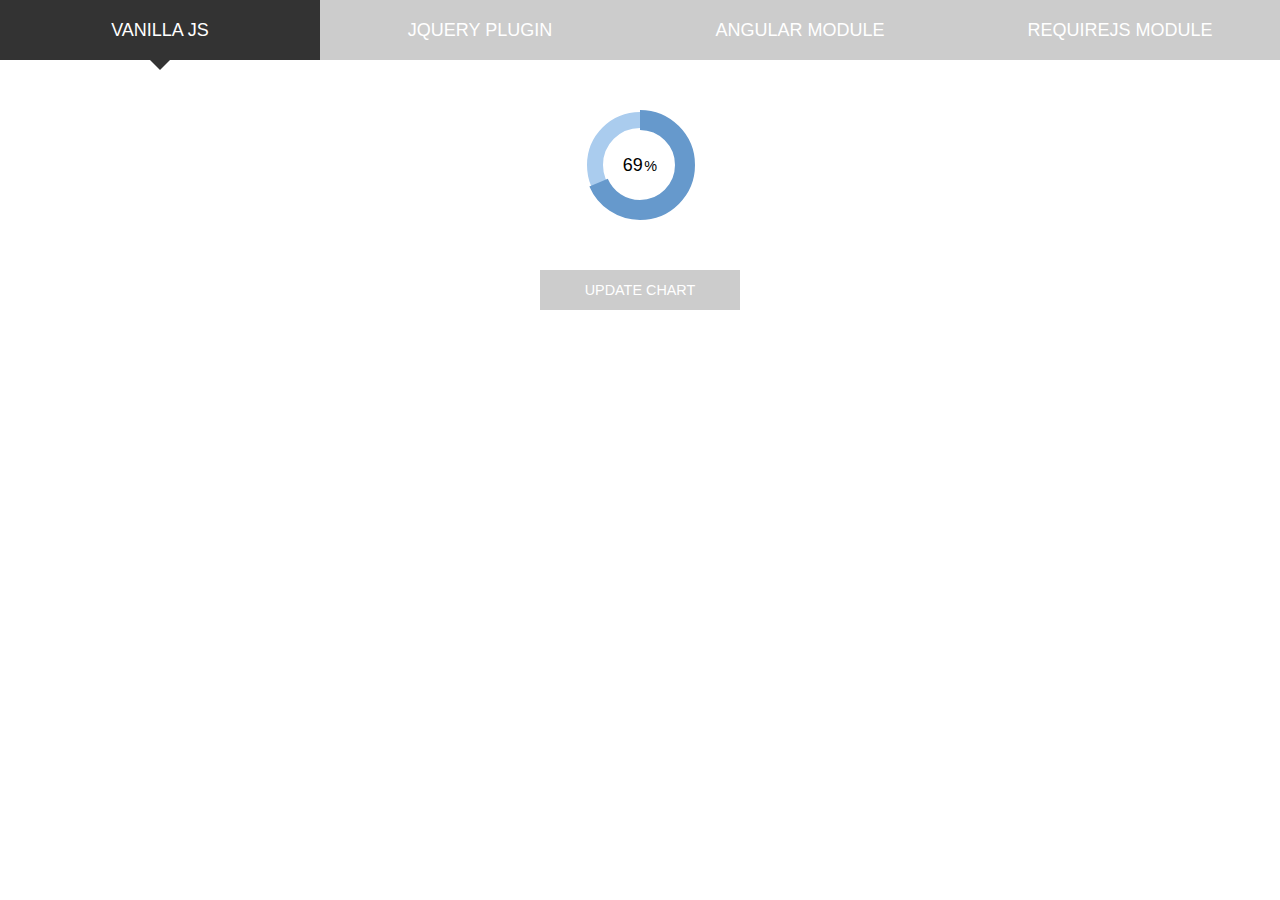
<file: assets/plugins/easy-pie-chart/demo/index.html>
<!doctype html>
<html lang="en">
<head>
	<meta charset="UTF-8"/>
	<title>vanilla</title>
	<meta name="viewport" content="width=device-width"/>
	<link rel="stylesheet" href="style.css"/>
</head>
<body>

	<ul>
		<li><a href="index.html" class="active">Vanilla JS</a></li>
		<li><a href="jquery.html">jQuery plugin</a></li>
		<li><a href="angular.html">Angular module</a></li>
		<li><a href="requirejs.html">RequireJS module</a></li>
	</ul>

	<span class="chart" data-percent="86">
		<span class="percent"></span>
	</span>

	<span class="btn js_update">Update chart</span>

	<script src="../dist/easypiechart.js"></script>
	<script>
	document.addEventListener('DOMContentLoaded', function() {
		var chart = window.chart = new EasyPieChart(document.querySelector('span'), {
			easing: 'easeOutElastic',
			delay: 3000,
			barColor: '#69c',
			trackColor: '#ace',
			scaleColor: false,
			lineWidth: 20,
			trackWidth: 16,
			lineCap: 'butt',
			onStep: function(from, to, percent) {
				this.el.children[0].innerHTML = Math.round(percent);
			}
		});

		document.querySelector('.js_update').addEventListener('click', function(e) {
			chart.update(Math.random()*200-100);
		});

	});
	</script>
</body>
</html>
</file>
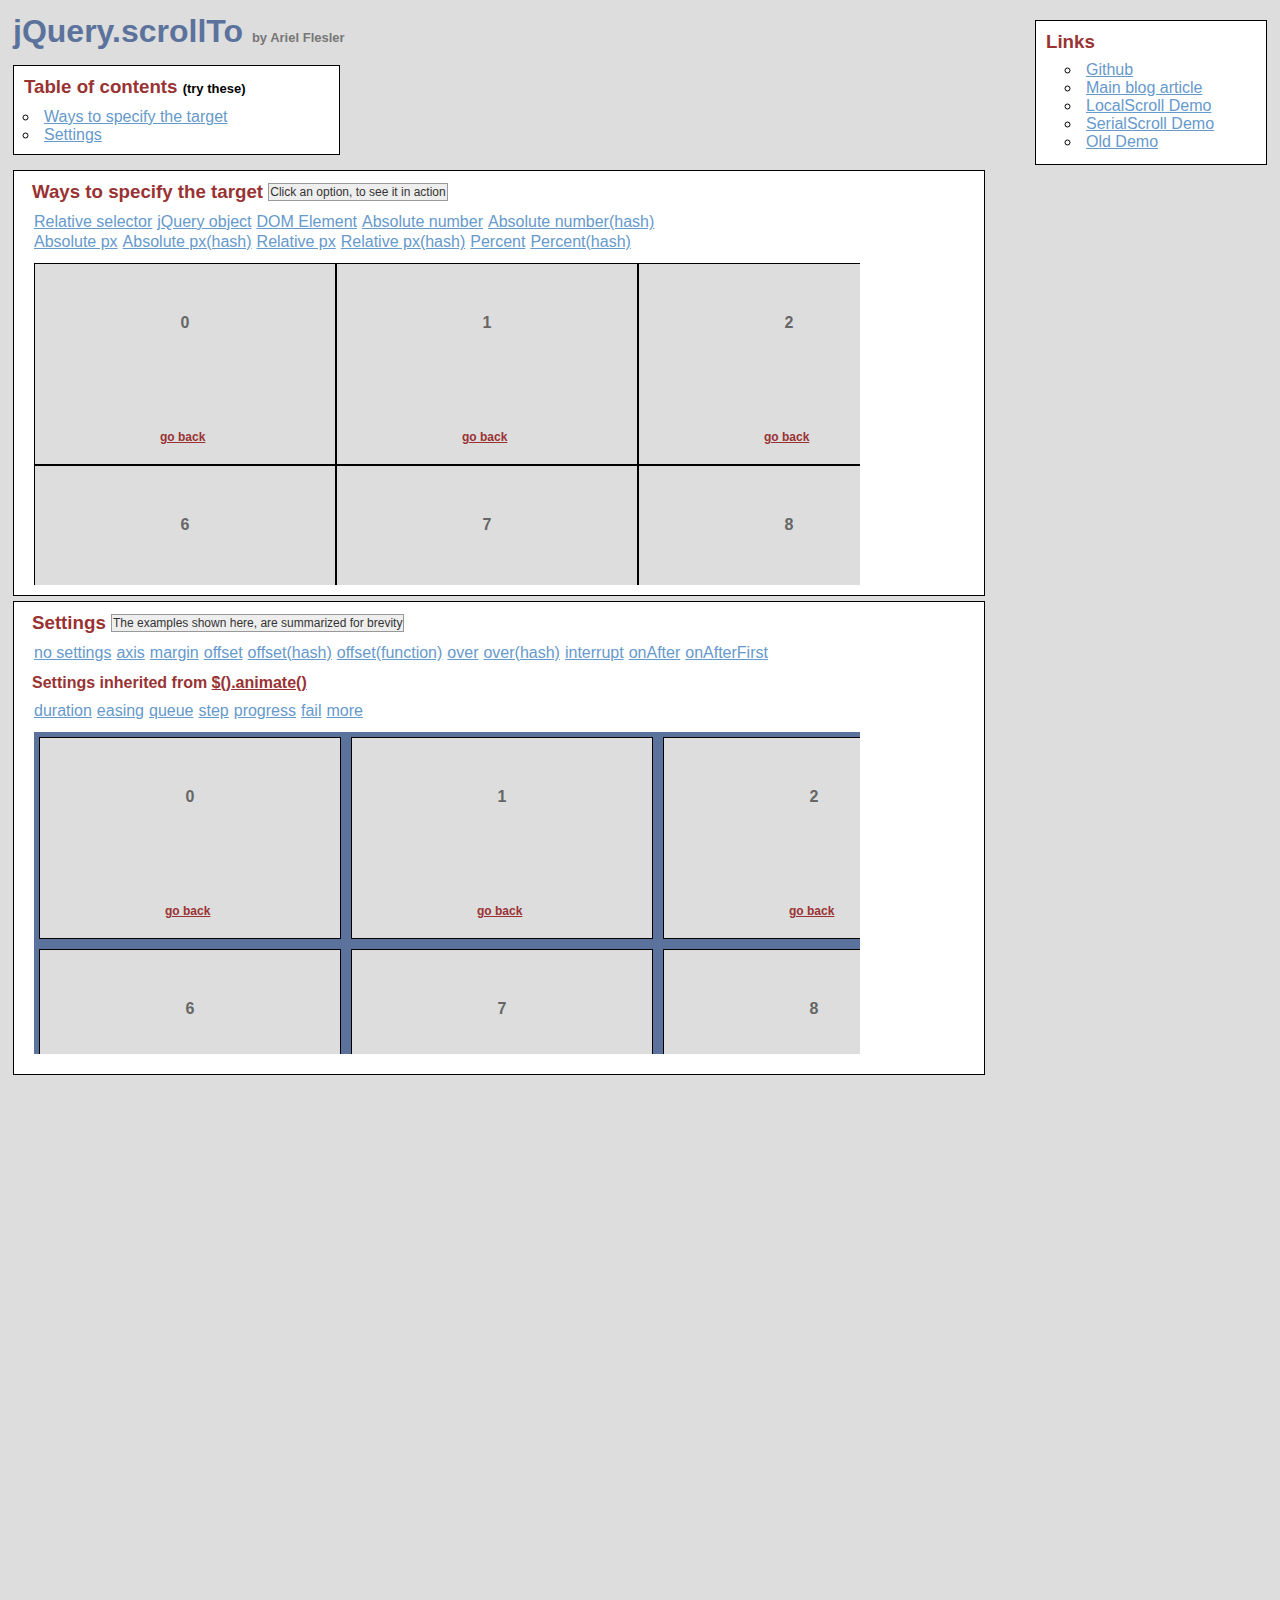
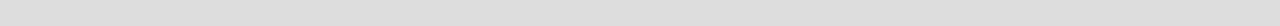
<file: assets/plugins/jquery-scrollTo/demo/index.html>
<!DOCTYPE html PUBLIC "-//W3C//DTD XHTML 1.0 Transitional//EN" "http://www.w3.org/TR/xhtml1/DTD/xhtml1-transitional.dtd">
<html xmlns="http://www.w3.org/1999/xhtml">
<head>
	<meta http-equiv="Content-Type" content="text/html; charset=iso-8859-1" />
	<title>jQuery.scrollTo</title>
	<meta name="keywords" content="javascript, jquery, plugins, scroll, scrollTo, smooth, animation, to, effect, ariel, flesler, window, overflow, element, navigation, customizable" />
	<meta name="description" content="Demo of jQuery.scrollTo. Lightweight, cross-browser and highly customizable animated scrolling with jQuery, made by Ariel Flesler." />
	<meta name="robots" content="index,follow" />
	<link type="text/css" rel="stylesheet" href="css/style.css" />
	<script type="text/javascript" src="https://ajax.googleapis.com/ajax/libs/jquery/1.8.0/jquery.min.js"></script>
	<script type="text/javascript" src="../jquery.scrollTo.min.js"></script>
	<script type="text/javascript">
		jQuery(function( $ ){
			/**
			 * Demo binding and preparation, no need to read this part
			 */
				//borrowed from jQuery easing plugin
				//http://gsgd.co.uk/sandbox/jquery.easing.php
				$.easing.elasout = function(x, t, b, c, d) {
					var s=1.70158;var p=0;var a=c;
					if (t==0) return b;  if ((t/=d)==1) return b+c;  if (!p) p=d*.3;
					if (a < Math.abs(c)) { a=c; var s=p/4; }
					else var s = p/(2*Math.PI) * Math.asin (c/a);
					return a*Math.pow(2,-10*t) * Math.sin( (t*d-s)*(2*Math.PI)/p ) + c + b;
				};
				$('a.back').click(function() {
					$(this).parents('div.pane').scrollTo(0, 800, { queue:true });
					$(this).parents('div.section').find('span.message').text( this.title);
					return false;
				});
				//just for the example, to stop the click on the links.
				$('ul.links').click(function(e){
					var link = e.target;
					if (link.target === '_blank') {
						return;
					}
					e.preventDefault();
					link.blur();
					if (link.title) {
						$(this).parent().find('span.message').text(link.title);
					}
				});
			
			// This one is important, many browsers don't reset scroll on refreshes
			// Reset all scrollable panes to (0,0)
			$('div.pane').scrollTo(0);
			// Reset the screen to (0,0)
			$.scrollTo(0);
			
			// TOC, shows how to scroll the whole window
			$('#toc a').click(function() {//$.scrollTo works EXACTLY the same way, but scrolls the whole screen
				$.scrollTo(this.hash, 1500, { easing:'elasout' });
				$(this.hash).find('span.message').text(this.title);
				return false;
			});
			
			// Target examples bindings
			var $target = $('#pane-target');
			$('#target-examples a').click(function() {
				$target.stop(true);
			});

			$('#relative-selector').click(function() {
				$target.scrollTo('li:eq(7)', 800);
			});
			$('#jquery-object').click(function() {
				$target.scrollTo($('#pane-target li:eq(14)') , 800);
			});
			$('#dom-element').click(function() {
				$target.scrollTo(document.getElementById('twenty'), 800);
			});
			$('#absolute-number').click(function() {
				$target.scrollTo(150, 800);
			});
			$('#absolute-number-hash').click(function() {
				$target.scrollTo({ top:800, left:700}, 800);
			});
			$('#absolute-px').click(function() {
				$target.scrollTo('520px', 800);
			});
			$('#absolute-px-hash').click(function() {
				$target.scrollTo({top:'110px', left:'290px'}, 800);
			});
			$('#relative-px').click(function() {
				$target.scrollTo('+=100', 500);
			});
			$('#relative-px-hash').click(function() {				
				$target.scrollTo({top:'-=100px', left:'+=100'}, 500);
			});
			$('#percentage-px').click(function() {				
				$target.scrollTo('50%', 800);
			});
			$('#percentage-px-hash').click(function() {				
				$target.scrollTo({top:'50%', left:'20%'}, 800);
			});
			
			// Settings examples bindings, they will all scroll to the same place, with different settings
			var $settings = $('#pane-settings');
			$('#settings-examples a').click(function() {
				// before each animation, reset to (0,0), skip this.
				$settings.stop(true).scrollTo(0);
			});
			
			$('#settings-no').click(function() {
				$settings.scrollTo('li:eq(15)', 1000);
			});
			$('#settings-axis').click(function() {// only scroll horizontally
				$settings.scrollTo('li:eq(15)', 1000, { axis:'x' });
			});
			$('#settings-duration').click(function() {// it's the same as specifying it in the 2nd argument
				$settings.scrollTo('li:eq(15)', { duration: 3000 });
			});
			$('#settings-easing').click(function() {
				$settings.scrollTo('li:eq(15)', 2500, { easing:'elasout' });
			});
			$('#settings-margin').click(function() {//scroll to the "outer" position of the element
				$settings.scrollTo('li:eq(15)', 1000, { margin:true });
			});
			$('#settings-offset').click(function() {//same as { top:-50, left:-50 }
				$settings.scrollTo('li:eq(15)', 1000, { offset:-50 });
			});
			$('#settings-offset-hash').click(function() {
				$settings.scrollTo('li:eq(15)', 1000, { offset:{ top:-5, left:-30 } });
			});
			$('#settings-offset-function').click(function() {
				$settings.scrollTo('li:eq(15)', 1000, {offset: function() { return {top:-30, left:-5}; }});
			});
			$('#settings-over').click(function() {//same as { top:-50, left:-50 }
				$settings.scrollTo('li:eq(15)', 1000, { over:0.5 });
			});
			$('#settings-over-hash').click(function() {
				$settings.scrollTo('li:eq(15)', 1000, { over:{ top:0.2, left:-0.5 } });
			});
			$('#settings-interrupt').click(function() {
				$settings.scrollTo('li:eq(15)', 10000, { interrupt:true });
			});
			$('#settings-queue').click(function() {//in this case, having 'axis' as 'xy' or 'yx' matters.
				$settings.scrollTo('li:eq(15)', 2000, { queue:true });
			});
			$('#settings-onAfter').click(function() {
				$settings.scrollTo('li:eq(15)', 2000, { 
					onAfter:function() {
						$('#settings-message').text('Got there!');
					}
				});
			});
			$('#settings-onAfterFirst').click(function() {//onAfterFirst exists only when queuing
				$settings.scrollTo('li:eq(15)', 1600, { 
					queue:true,
					onAfterFirst:function() {
						$('#settings-message').text('Got there horizontally!');
					},
					onAfter:function() {
						$('#settings-message').text('Got there vertically!');
					}
				});
			});
			$('#settings-step').click(function() {
				$settings.scrollTo('li:eq(15)', 2000, {step:function(now) {
					$('#settings-message').text(now.toFixed(2));
				}});
			});
			$('#settings-progress').click(function() {
				$settings.scrollTo('li:eq(15)', 2000, {progress:function(_, now) {
					$('#settings-message').text(Math.round(now*100) + '%');
				}});
			});
			$('#settings-fail').click(function() {
				$settings.scrollTo('li:eq(15)', 10000, {interrupt:true, fail:function() {
					$('#settings-message').text('Scroll interrupted!');
				}});
			});
		});
	</script>
</head>
<body>
	<h1>jQuery.scrollTo&nbsp;<strong>by Ariel Flesler</strong></h1>
	
	<div id="toc" class="part">
		<h3>Table of contents&nbsp;<strong>(try these)</strong></h3>
		<ul>
			<li><a title="$.scrollTo('#target-examples', 800, {easing:'elasout'});" href="#target-examples">Ways to specify the target</a></li>
			<li><a title="$.scrollTo('#settings-examples', 800, {easing:'elasout'});" href="#settings-examples">Settings</a></li>
		</ul>
	</div>
	
	<div id="links" class="part">
		<h3>Links</h3>
		<ul>
			<li><a target="_blank" href="https://github.com/flesler/jquery.scrollTo">Github</a></li>
			<li><a target="_blank" href="http://flesler.blogspot.com/2007/10/jqueryscrollto.html">Main blog article</a></li>
			<li><a target="_blank" href="http://demos.flesler.com/jquery/localScroll/">LocalScroll Demo</a></li>
			<li><a target="_blank" href="http://demos.flesler.com/jquery/serialScroll/">SerialScroll Demo</a></li>
			<li><a target="_blank" href="index.old.html">Old Demo</a></li>
		</ul>
	</div>
	<div id="target-examples" class="section part">
		<h3>Ways to specify the target&nbsp;<span id="target-message" class="message">Click an option, to see it in action</span></h3>
		<ul class="links">
			<li><a title="$(...).scrollTo('li:eq(7)', 800);" id="relative-selector" href="#">Relative selector</a></li>
			<li><a title="$(...).scrollTo($('div li:eq(14)'), 800);" id="jquery-object" href="#">jQuery object</a></li>
			<li><a title="$(...).scrollTo(document.getElementById('twenty'), 800);" id="dom-element" href="#">DOM Element</a></li>
			<li><a title="$(...).scrollTo(150, 800);" id="absolute-number" href="#">Absolute number</a></li>
			<li><a title="$(...).scrollTo({ top:800, left:700}, 800);" id="absolute-number-hash" href="#">Absolute number(hash)</a></li>
		</ul>
		<ul class="links">
			<li><a title="$(...).scrollTo('520px', 800);" id="absolute-px" href="#">Absolute px</a></li>
			<li><a title="$(...).scrollTo({top:'110px', left:'290px'}, 800);" id="absolute-px-hash" href="#">Absolute px(hash)</a></li>
			<li><a title="$(...).scrollTo('+=100px', 800);" id="relative-px" href="#">Relative px</a></li>
			<li><a title="$(...).scrollTo({top:'-=100px', left:'+=100'}, 800);" id="relative-px-hash" href="#">Relative px(hash)</a></li>
			<li><a title="$(...).scrollTo('50%', 800);" id="percentage-px" href="#">Percent</a></li>
			<li><a title="$(...).scrollTo({top:'50%', left:'20%'}, 800);" id="percentage-px-hash" href="#">Percent(hash)</a></li>
		</ul>
		<div id="pane-target" class="pane">
			<ul class="elements" style="height:1011px; width:1820px;">
				<li><p>0</p><a href="#" title="$(...).scrollTo(0, 800, {queue:true});" class="back">go back</a></li><li><p>1</p><a href="#" title="$(...).scrollTo(0, 800, {queue:true});" class="back">go back</a></li><li><p>2</p><a href="#" title="$(...).scrollTo(0, 800, {queue:true});" class="back">go back</a></li><li><p>3</p><a href="#" title="$(...).scrollTo(0, 800, {queue:true});" class="back">go back</a></li><li><p>4</p><a href="#" title="$(...).scrollTo(0, 800, {queue:true});" class="back">go back</a></li><li><p>5</p><a href="#" title="$(...).scrollTo(0, 800, {queue:true});" class="back">go back</a></li><li><p>6</p><a href="#" title="$(...).scrollTo(0, 800, {queue:true});" class="back">go back</a></li><li><p>7</p><a href="#" title="$(...).scrollTo(0, 800, {queue:true});" class="back">go back</a></li><li><p>8</p><a href="#" title="$(...).scrollTo(0, 800, {queue:true});" class="back">go back</a></li><li><p>9</p><a href="#" title="$(...).scrollTo(0, 800, {queue:true});" class="back">go back</a></li><li><p>10</p><a href="#" title="$(...).scrollTo(0, 800, {queue:true});" class="back">go back</a></li><li><p>11</p><a href="#" title="$(...).scrollTo(0, 800, {queue:true});" class="back">go back</a></li><li><p>12</p><a href="#" title="$(...).scrollTo(0, 800, {queue:true});" class="back">go back</a></li><li><p>13</p><a href="#" title="$(...).scrollTo(0, 800, {queue:true});" class="back">go back</a></li><li><p>14</p><a href="#" title="$(...).scrollTo(0, 800, {queue:true});" class="back">go back</a></li><li><p>15</p><a href="#" title="$(...).scrollTo(0, 800, {queue:true});" class="back">go back</a></li><li><p>16</p><a href="#" title="$(...).scrollTo(0, 800, {queue:true});" class="back">go back</a></li><li><p>17</p><a href="#" title="$(...).scrollTo(0, 800, {queue:true});" class="back">go back</a></li><li><p>18</p><a href="#" title="$(...).scrollTo(0, 800, {queue:true});" class="back">go back</a></li><li><p>19</p><a href="#" title="$(...).scrollTo(0, 800, {queue:true});" class="back">go back</a></li><li id="twenty"><p>20</p><a href="#" title="$(...).scrollTo(0, 800, {queue:true});" class="back">go back</a></li><li><p>21</p><a href="#" title="$(...).scrollTo(0, 800, {queue:true});" class="back">go back</a></li><li><p>22</p><a href="#" title="$(...).scrollTo(0, 800, {queue:true});" class="back">go back</a></li><li><p>23</p><a href="#" title="$(...).scrollTo(0, 800, {queue:true});" class="back">go back</a></li><li><p>24</p><a href="#" title="$(...).scrollTo(0, 800, {queue:true});" class="back">go back</a></li><li><p>25</p><a href="#" title="$(...).scrollTo(0, 800, {queue:true});" class="back">go back</a></li><li><p>26</p><a href="#" title="$(...).scrollTo(0, 800, {queue:true});" class="back">go back</a></li><li><p>27</p><a href="#" title="$(...).scrollTo(0, 800, {queue:true});" class="back">go back</a></li><li><p>28</p><a href="#" title="$(...).scrollTo(0, 800, {queue:true});" class="back">go back</a></li><li><p>29</p><a href="#" title="$(...).scrollTo(0, 800, {queue:true});" class="back">go back</a></li>
			</ul>
		</div>
	</div>
	<div id="settings-examples" class="section part">
		<h3>Settings&nbsp;<span id="settings-message" class="message">The examples shown here, are summarized for brevity</span></h3>
		<ul class="links">
			<li><a title="$(...).scrollTo('li:eq(15)', 1000);" id="settings-no" href="#">no settings</a></li>
			<li><a title="$(...).scrollTo('li:eq(15)', 1000, {axis:'x'});//only scroll on this axis (can be x, y, xy or yx)" id="settings-axis" href="#">axis</a></li>
			<li><a title="$(...).scrollTo('li:eq(15)', 1000, {margin:true});//deduct the margin and border from the final position" id="settings-margin" href="#">margin</a></li>
			<li><a title="$(...).scrollTo('li:eq(15)', 1000, {offset:-50});//add or deduct from the final position" id="settings-offset" href="#">offset</a></li>
			<li><a title="$(...).scrollTo('li:eq(15)', 1000, {offset: {top:-5, left:-30} });" id="settings-offset-hash" href="#">offset(hash)</a></li>
			<li><a title="$(...).scrollTo('li:eq(15)', 1000, {offset: function() { return {top:-30, left:-5}; }});" id="settings-offset-function" href="#">offset(function)</a></li>
			<li><a title="$(...).scrollTo('li:eq(15)', 1000, {over:0.5});//add or deduct a fraction of its height/width" id="settings-over" href="#">over</a></li>
			<li><a title="$(...).scrollTo('li:eq(15)', 1000, {over:{top:0.2, left:-0.5});" id="settings-over-hash" href="#">over(hash)</a></li>
			<li><a title="Scroll manually to interrupt the animation" id="settings-interrupt" href="#">interrupt</a></li>
			<li><a title="$(...).scrollTo('li:eq(15)', 1600, {onAfter:function() { } });//called after the scrolling ends" id="settings-onAfter" href="#">onAfter</a></li>
			<li><a title="$(...).scrollTo('li:eq(15)', 1600, {queue:true, onAfterFirst:function() { } });//called after the first axis scrolled" id="settings-onAfterFirst" href="#">onAfterFirst</a></li>
		</ul>
		<h4>Settings inherited from <a href="http://api.jquery.com/animate/#animate-properties-options" target="_blank">$().animate()</a></h4>
		<ul class="links">
			<li><a title="$(...).scrollTo('li:eq(15)', {duration:3000});//another way of calling the plugin" id="settings-duration" href="#">duration</a></li>
			<li><a title="$(...).scrollTo('li:eq(15)', 2500, {easing:'elasout'});//specify an easing equation" id="settings-easing" href="#">easing</a></li>
			<li><a title="$(...).scrollTo('li:eq(15)', 1600, {queue:true});//scroll one axis, then the other" id="settings-queue" href="#">queue</a></li>
			<li><a title="$(...).scrollTo('li:eq(15)', 2500, {step:function() { }'});//specify a step function" id="settings-step" href="#">step</a></li>
			<li><a title="$(...).scrollTo('li:eq(15)', 2500, {progress:function() { }'});//specify a progress function" id="settings-progress" href="#">progress</a></li>
			<li><a title="Scroll manually to interrupt and trigger the callback" id="settings-fail" href="#">fail</a></li>
			<li><a href="http://api.jquery.com/animate/#animate-properties-options" target="_blank">more</a></li>
		</ul>
		<div id="pane-settings" class="pane">
			<ul class="elements" style="height:1062px;width:1877px;">
				<li><p>0</p><a href="#" title="$(...).scrollTo(0, 800, {queue:true});" class="back">go back</a></li><li><p>1</p><a href="#" title="$(...).scrollTo(0, 800, {queue:true});" class="back">go back</a></li><li><p>2</p><a href="#" title="$(...).scrollTo(0, 800, {queue:true});" class="back">go back</a></li><li><p>3</p><a href="#" title="$(...).scrollTo(0, 800, {queue:true});" class="back">go back</a></li><li><p>4</p><a href="#" title="$(...).scrollTo(0, 800, {queue:true});" class="back">go back</a></li><li><p>5</p><a href="#" title="$(...).scrollTo(0, 800, {queue:true});" class="back">go back</a></li><li><p>6</p><a href="#" title="$(...).scrollTo(0, 800, {queue:true});" class="back">go back</a></li><li><p>7</p><a href="#" title="$(...).scrollTo(0, 800, {queue:true});" class="back">go back</a></li><li><p>8</p><a href="#" title="$(...).scrollTo(0, 800, {queue:true});" class="back">go back</a></li><li><p>9</p><a href="#" title="$(...).scrollTo(0, 800, {queue:true});" class="back">go back</a></li><li><p>10</p><a href="#" title="$(...).scrollTo(0, 800, {queue:true});" class="back">go back</a></li><li><p>11</p><a href="#" title="$(...).scrollTo(0, 800, {queue:true});" class="back">go back</a></li><li><p>12</p><a href="#" title="$(...).scrollTo(0, 800, {queue:true});" class="back">go back</a></li><li><p>13</p><a href="#" title="$(...).scrollTo(0, 800, {queue:true});" class="back">go back</a></li><li><p>14</p><a href="#" title="$(...).scrollTo(0, 800, {queue:true});" class="back">go back</a></li><li><p>15</p><a href="#" title="$(...).scrollTo(0, 800, {queue:true});" class="back">go back</a></li><li><p>16</p><a href="#" title="$(...).scrollTo(0, 800, {queue:true});" class="back">go back</a></li><li><p>17</p><a href="#" title="$(...).scrollTo(0, 800, {queue:true});" class="back">go back</a></li><li><p>18</p><a href="#" title="$(...).scrollTo(0, 800, {queue:true});" class="back">go back</a></li><li><p>19</p><a href="#" title="$(...).scrollTo(0, 800, {queue:true});" class="back">go back</a></li><li><p>20</p><a href="#" title="$(...).scrollTo(0, 800, {queue:true});" class="back">go back</a></li><li><p>21</p><a href="#" title="$(...).scrollTo(0, 800, {queue:true});" class="back">go back</a></li><li><p>22</p><a href="#" title="$(...).scrollTo(0, 800, {queue:true});" class="back">go back</a></li><li><p>23</p><a href="#" title="$(...).scrollTo(0, 800, {queue:true});" class="back">go back</a></li><li><p>24</p><a href="#" title="$(...).scrollTo(0, 800, {queue:true});" class="back">go back</a></li><li><p>25</p><a href="#" title="$(...).scrollTo(0, 800, {queue:true});" class="back">go back</a></li><li><p>26</p><a href="#" title="$(...).scrollTo(0, 800, {queue:true});" class="back">go back</a></li><li><p>27</p><a href="#" title="$(...).scrollTo(0, 800, {queue:true});" class="back">go back</a></li><li><p>28</p><a href="#" title="$(...).scrollTo(0, 800, {queue:true});" class="back">go back</a></li><li><p>29</p><a href="#" title="$(...).scrollTo(0, 800, {queue:true});" class="back">go back</a></li>
			</ul>
		</div>
	</div>
</body>
</html>
</file>
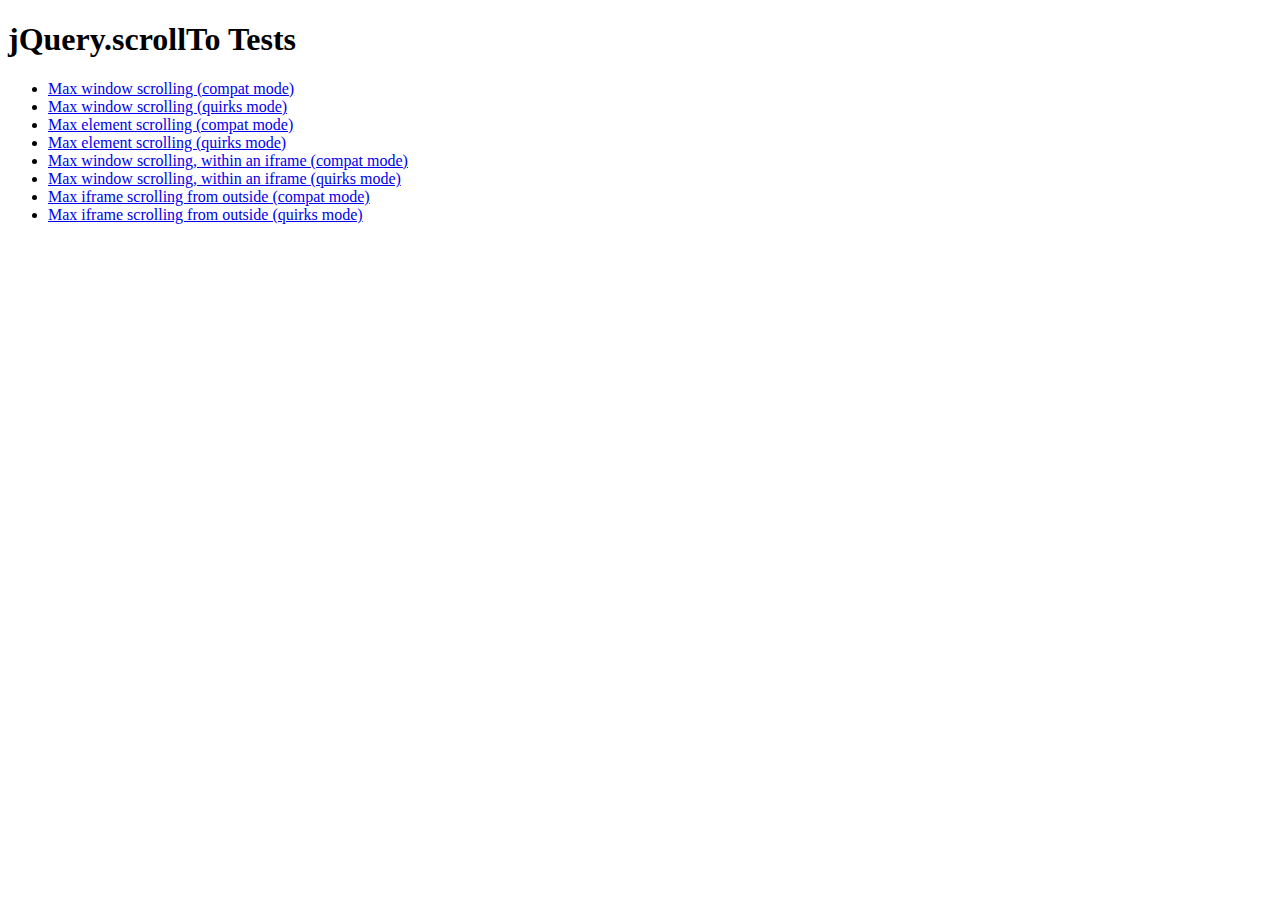
<file: assets/plugins/jquery-scrollTo/tests/index.html>
<!DOCTYPE html PUBLIC "-//W3C//DTD XHTML 1.0 Transitional//EN" "http://www.w3.org/TR/xhtml1/DTD/xhtml1-transitional.dtd">
<html xmlns="http://www.w3.org/1999/xhtml">
<head>
	<meta http-equiv="Content-Type" content="text/html; charset=iso-8859-1" />
	<title>jQuery.scrollTo Tests</title>
	<meta name="keywords" content="javascript, jquery, plugins, scroll, scrollTo, smooth, animation, to, effect, ariel, flesler, window, overflow, element, navigation, customizable" />
	<meta name="description" content="Tests for jQuery ScrollTo. Made by Ariel Flesler." />
	<meta name="robots" content="index,follow" />
</head>
<body>
	<h1>jQuery.scrollTo Tests</h1>
	
	<ul>
		<li><a href="WinMaxY-compat.html">Max window scrolling (compat mode)</a></li>
		<li><a href="WinMaxY-quirks.html">Max window scrolling (quirks mode)</a></li>
		<li><a href="ElemMaxY-compat.html">Max element scrolling (compat mode)</a></li>
		<li><a href="ElemMaxY-quirks.html">Max element scrolling (quirks mode)</a></li>
		<li><a href="WinMaxY-with-iframe-compat.html">Max window scrolling, within an iframe (compat mode)</a></li>
		<li><a href="WinMaxY-with-iframe-quirks.html">Max window scrolling, within an iframe (quirks mode)</a></li>
		<li><a href="WinMaxY-to-iframe-compat.html">Max iframe scrolling from outside (compat mode)</a></li>
		<li><a href="WinMaxY-to-iframe-quirks.html">Max iframe scrolling from outside (quirks mode)</a></li>
	</ul>
</body>
</html>
</file>
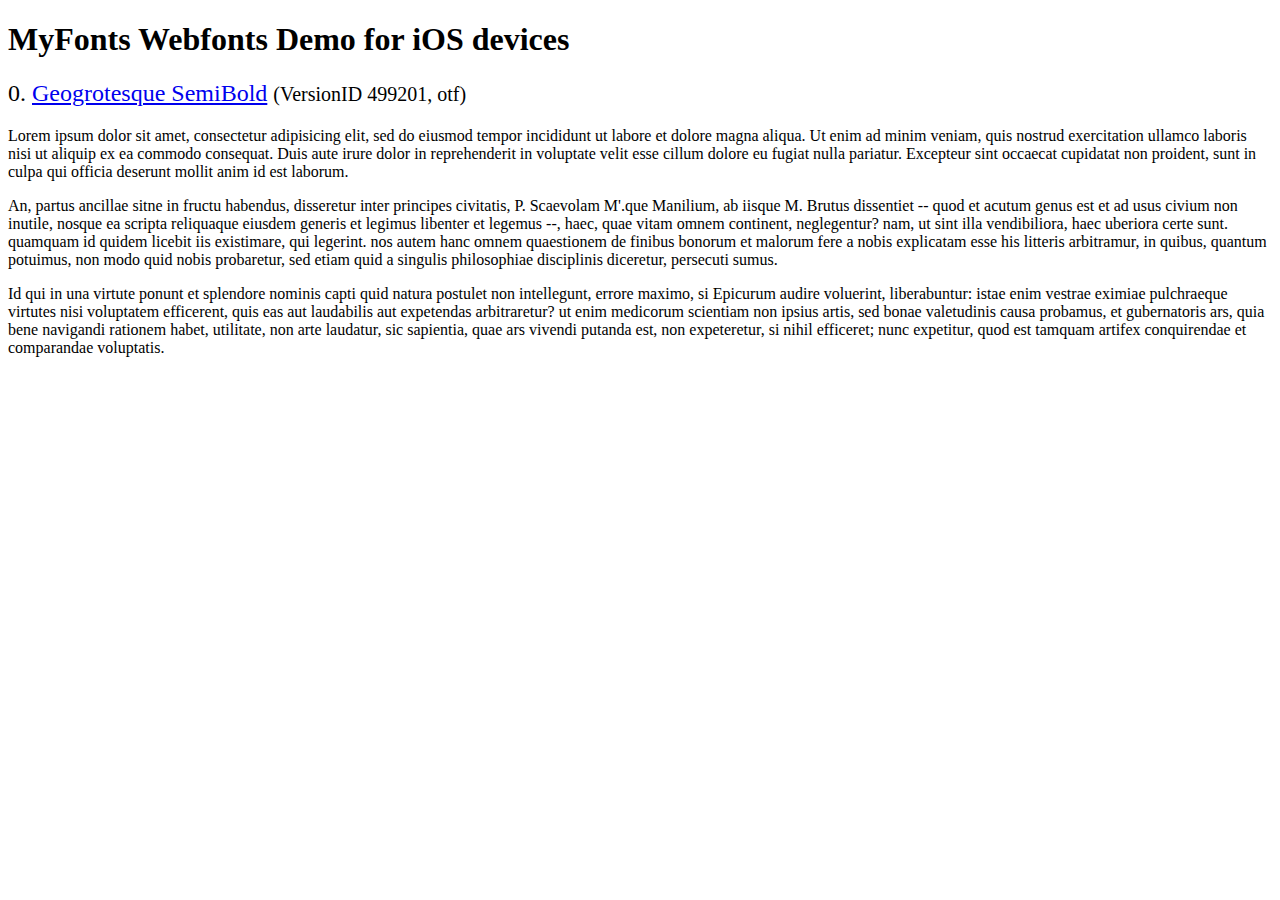
<file: assets/plugins/flexslider/demo/fonts/webfonts/geo-semibold/svg/index.html>
<!DOCTYPE html>
<html>
<head>
<title>MyFonts Webfonts Demo for iOS devices</title>
<meta http-equiv="content-type" content="text/html; charset=utf-8" />

<style type="text/css" media="all">

	h2 {
		 font-weight:normal;
	}

		
	@font-face {
		font-family:"Geogrotesque-SemiBold";
		src:url("style_169898.svg#Geogrotesque-SemiBold") format("svg");
	}
	
	.webfont_0 {
		font-family: Geogrotesque-SemiBold;
	}
		
</style>

</head>

<body>

<h1>MyFonts Webfonts Demo for iOS devices</h1>


<h2>0. <span class='webfont_0'><a href='http://new.myfonts.com/search/style::169898/'>Geogrotesque SemiBold</a></span>
<small>(VersionID 499201, otf)</small>
</h2>

<p class='webfont_0'>Lorem ipsum dolor sit amet, consectetur adipisicing elit, sed do eiusmod tempor incididunt ut labore et dolore magna aliqua. Ut enim ad minim veniam, quis nostrud exercitation ullamco laboris nisi ut aliquip ex ea commodo consequat. Duis aute irure dolor in reprehenderit in voluptate velit esse cillum dolore eu fugiat nulla pariatur. Excepteur sint occaecat cupidatat non proident, sunt in culpa qui officia deserunt mollit anim id est laborum.</p>

<p class='webfont_0'>An, partus ancillae sitne in fructu habendus, disseretur inter principes civitatis, P. Scaevolam M'.que Manilium, ab iisque M. Brutus dissentiet -- quod et acutum genus est et ad usus civium non inutile, nosque ea scripta reliquaque eiusdem generis et legimus libenter et legemus --, haec, quae vitam omnem continent, neglegentur? nam, ut sint illa vendibiliora, haec uberiora certe sunt. quamquam id quidem licebit iis existimare, qui legerint. nos autem hanc omnem quaestionem de finibus bonorum et malorum fere a nobis explicatam esse his litteris arbitramur, in quibus, quantum potuimus, non modo quid nobis probaretur, sed etiam quid a singulis philosophiae disciplinis diceretur, persecuti sumus.</p>

<p class='webfont_0'>Id qui in una virtute ponunt et splendore nominis capti quid natura postulet non intellegunt, errore maximo, si Epicurum audire voluerint, liberabuntur: istae enim vestrae eximiae pulchraeque virtutes nisi voluptatem efficerent, quis eas aut laudabilis aut expetendas arbitraretur? ut enim medicorum scientiam non ipsius artis, sed bonae valetudinis causa probamus, et gubernatoris ars, quia bene navigandi rationem habet, utilitate, non arte laudatur, sic sapientia, quae ars vivendi putanda est, non expeteretur, si nihil efficeret; nunc expetitur, quod est tamquam artifex conquirendae et comparandae voluptatis.</p>




</body>
</html>
</file>
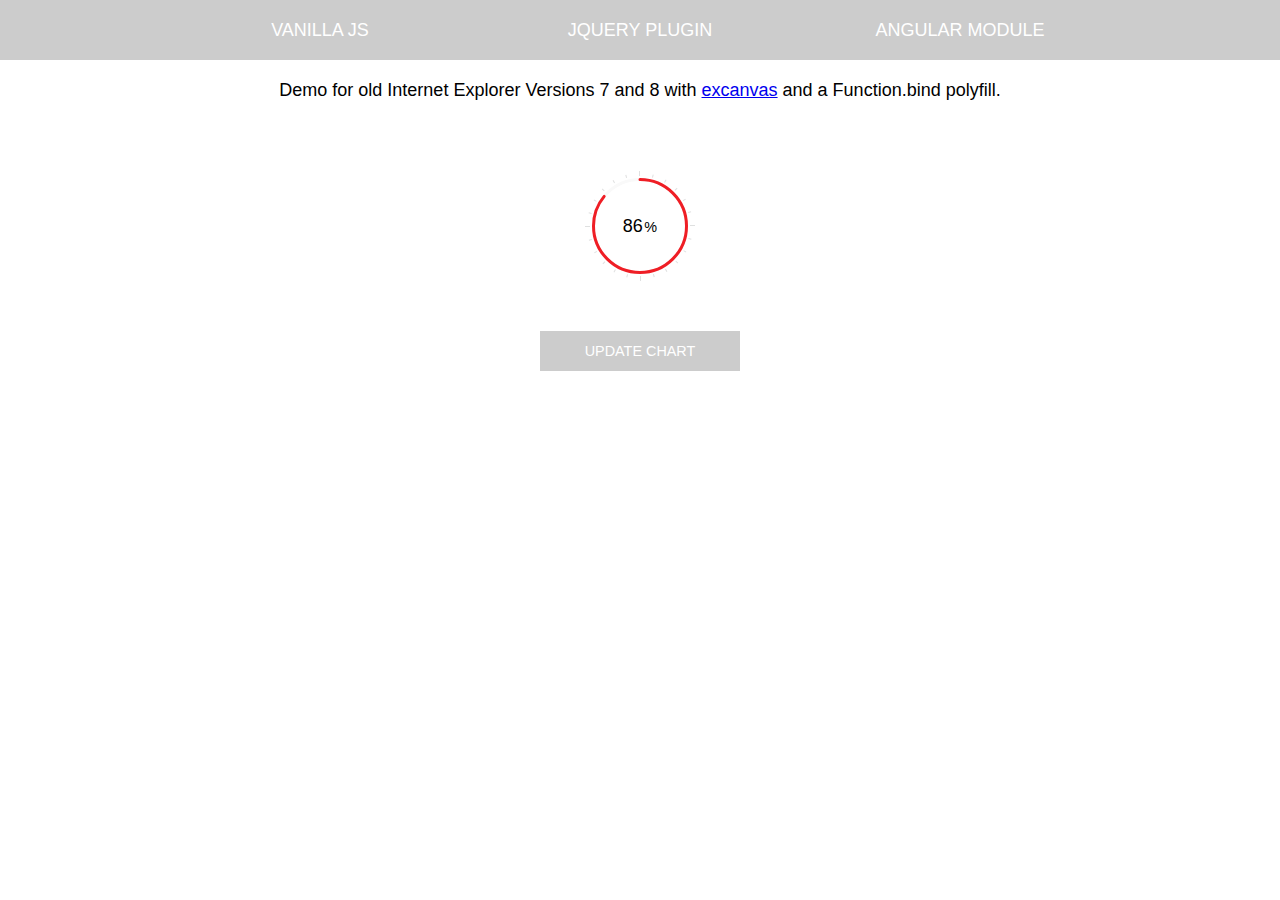
<file: assets/plugins/easy-pie-chart/demo/old-ie.html>
<!doctype html>
<html lang="en">
<head>
	<meta charset="UTF-8"/>
	<title>jQuery</title>
	<meta name="viewport" content="width=device-width"/>
	<link rel="stylesheet" href="style.css"/>
	<script src="excanvas.compiled.js"></script>
	<script>
	// IE function.bind polyfill
	if (!Function.prototype.bind) {
		Function.prototype.bind = function (oThis) {
			if (typeof this !== "function") {
				// closest thing possible to the ECMAScript 5 internal IsCallable function
				throw new TypeError("Function.prototype.bind - what is trying to be bound is not callable");
			}

			var aArgs = Array.prototype.slice.call(arguments, 1),
				fToBind = this,
				fNOP = function () {},
				fBound = function () {
					return fToBind.apply(this instanceof fNOP && oThis ? this : oThis,
				aArgs.concat(Array.prototype.slice.call(arguments)));
			};

			fNOP.prototype = this.prototype;
			fBound.prototype = new fNOP();

			return fBound;
		};
	}
	</script>
</head>
<body>

	<ul>
		<li><a href="index.html">Vanilla JS</a></li>
		<li><a href="jquery.html">jQuery plugin</a></li>
		<li><a href="angular.html">Angular module</a></li>
	</ul>

	<p>Demo for old Internet Explorer Versions 7 and 8 with <a href="http://excanvas.sourceforge.net" target="_blank">excanvas</a> and a Function.bind polyfill.</p>

	<span class="chart" data-percent="86">
		<span class="percent"></span>
	</span>

	<span class="btn js_update">Update chart</span>

	<script src="http://ajax.googleapis.com/ajax/libs/jquery/1.10.2/jquery.min.js"></script>
	<script src="../dist/jquery.easypiechart.min.js"></script>
	<script>
	$(function() {
		var $chart = $('.chart');
		$chart.easyPieChart({
			onStep: function(from, to, percent) {
				$(this.el).find('.percent').text(Math.round(percent));
			}
		});
		var chart = window.chart = $chart.data('easyPieChart');
		chart.update($chart.data('percent'));
		$('.js_update').on('click', function() {
			chart.update(Math.random()*200-100);
		});
	});
	</script>
</body>
</html>
</file>
<file: assets/plugins/easy-pie-chart/demo/style.css>
html,
body {
  padding: 0;
  margin: 0;
}
body {
  -webkit-font-smoothing: antialiased;
  text-align: center;
  font: 18px / 1.4 'Helvetica', 'Arial', sans-serif;
  padding-top: 60px;
}
ul {
  position: fixed;
  top: 0;
  left: 0;
  right: 0;
  margin: 0;
  padding: 0;
  height: 60px;
  background: #cccccc;
  font-size: 0;
  line-height: 0;
  letter-spacing: -0.3em;
}
li {
  position: relative;
  display: inline-block;
  vertical-align: top;
  width: 25%;
  text-align: center;
  font-size: 18px;
  line-height: 60px;
  letter-spacing: normal;
}
li a {
  display: block;
  color: #ffffff;
  text-decoration: none;
  text-transform: uppercase;
  white-space: nowrap;
}
li a:hover,
li a.active {
  background: #333333;
  color: #ffffff;
}
li a.active:after {
  content: '';
  position: absolute;
  top: 100%;
  left: 50%;
  margin-left: -10px;
  border: 10px solid;
  border-color: transparent;
  border-top-color: #333333;
}
.chart {
  position: relative;
  display: inline-block;
  width: 110px;
  height: 110px;
  margin-top: 50px;
  margin-bottom: 50px;
  text-align: center;
}
.chart canvas {
  position: absolute;
  top: 0;
  left: 0;
}
.percent {
  display: inline-block;
  line-height: 110px;
  z-index: 2;
}
.percent:after {
  content: '%';
  margin-left: 0.1em;
  font-size: .8em;
}
.angular {
  margin-top: 100px;
}
.angular .chart {
  margin-top: 0;
}
input {
  display: block;
  margin: auto;
  margin-bottom: 3em;
}
.btn {
  display: block;
  width: 200px;
  margin: 0 auto;
  padding: 10px 20px;
  background: #cccccc;
  color: #ffffff;
  text-transform: uppercase;
  cursor: pointer;
  font-size: 0.8em;
  -moz-box-sizing: border-box;
  box-sizing: border-box;
}
.btn:hover {
  background: #333333;
  color: #ffffff;
}
.span6 {
  float: left;
  width: 50%;
}
@media only screen and (max-width: 600px) {
  li {
    font-size: 14.4px;
  }
}
@media only screen and (max-width: 430px) {
  .span6 {
    float: none;
    width: 100%;
  }
  body {
    padding-top: 0;
  }
  ul {
    height: auto;
    position: static;
  }
  li {
    display: block;
    width: 100%;
  }
  li a {
    white-space: normal;
  }
  a.active:after {
    display: none;
  }
}
</file>
<file: assets/plugins/jquery-scrollTo/demo/css/style.css>
body{
	padding:5px;
	height:1600px;
	font-family: Verdana, sans-serif;
	background-color: #DDD;
}
ul,li,h1,h2,h3,h4,p{
	list-style:none;
	padding:0;
	margin:0;
}
.part{
	border:1px solid black;
	background-color:white;
}
	.part h3,
	.part h4,
	.part h4 a {
		color:#933;
	}
#toc{
	display:block;
	padding:10px;
	position:relative;
	margin:15px 0;
	float:left;
	width:305px;
}
	#toc h3{
		padding-bottom:10px;
	}
	#toc h3 strong{
		font-size:13px;
		color:black;
	}
#links{
	border:1px solid black;
	width:210px;
	padding:10px;
	float:right;
	margin-top:-30px;
}
	#links h3{
		color:#933;
	}
	#links ul{
		padding: 8px 0 3px 20px;
	}
	#links li{
		list-style-type:circle;
	}
	#links a{
		color:#69C;
	}
	
	#toc li, #links li{
		list-style-type:circle;
		padding-left:5px;
		margin-left:15px;
	}
		#toc a{
			color:#69C;
		}
.section{
	border:1px black solid;
	width:950px;
	padding:10px;
	margin: 5px 0;
	position:relative;
	clear:both;
}
	.section h3{
		margin-bottom:10px;
		margin-left: 8px;
	}
	.section h4{
		margin:10px 0 10px 8px;
	}
	.section li{
		float:left;
	}
	.pane{
		overflow:auto;
		clear:left;
		margin: 10px 0 0 10px;
		position:relative;
		width:826px;
		height:322px;
	}
ul.elements{
	background-color:#5B739C;
}
	ul.elements li{
		width:200px;
		height:100px;
		font-weight:bolder;
		border:1px black solid;
		text-align:center;
		padding:50px;
		position:relative;
		background-color:#DDD;
	}
		ul.elements li a{
			bottom:20px;
			color:#933;
			font-size:12px;
			left:125px;
			position:absolute;
		}
		ul.elements li p{
			color:#666;
		}
	#pane-settings ul.elements li{
		margin:5px;
	}
	#pane-settings{
		margin-bottom:10px;
	}
ul.links{
	height:20px;
	overflow:hidden;
	padding-left: 5px;
}
	ul.links a{
		color:#69C;
		margin:0 0 0 5px;
	}
.clear{
	clear:left;
}
h3 span{
	position:absolute;			
}
.message{
	background:#EEE;
	border:1px solid #999;
	color:#333;
	font-size:12px;
	font-weight:normal;
	padding:1px;
	margin-top:2px;
}

h1{
	color:#5B739C;
}
h1 strong{
	font-size:13px;
	color:#777;
}
</file>
